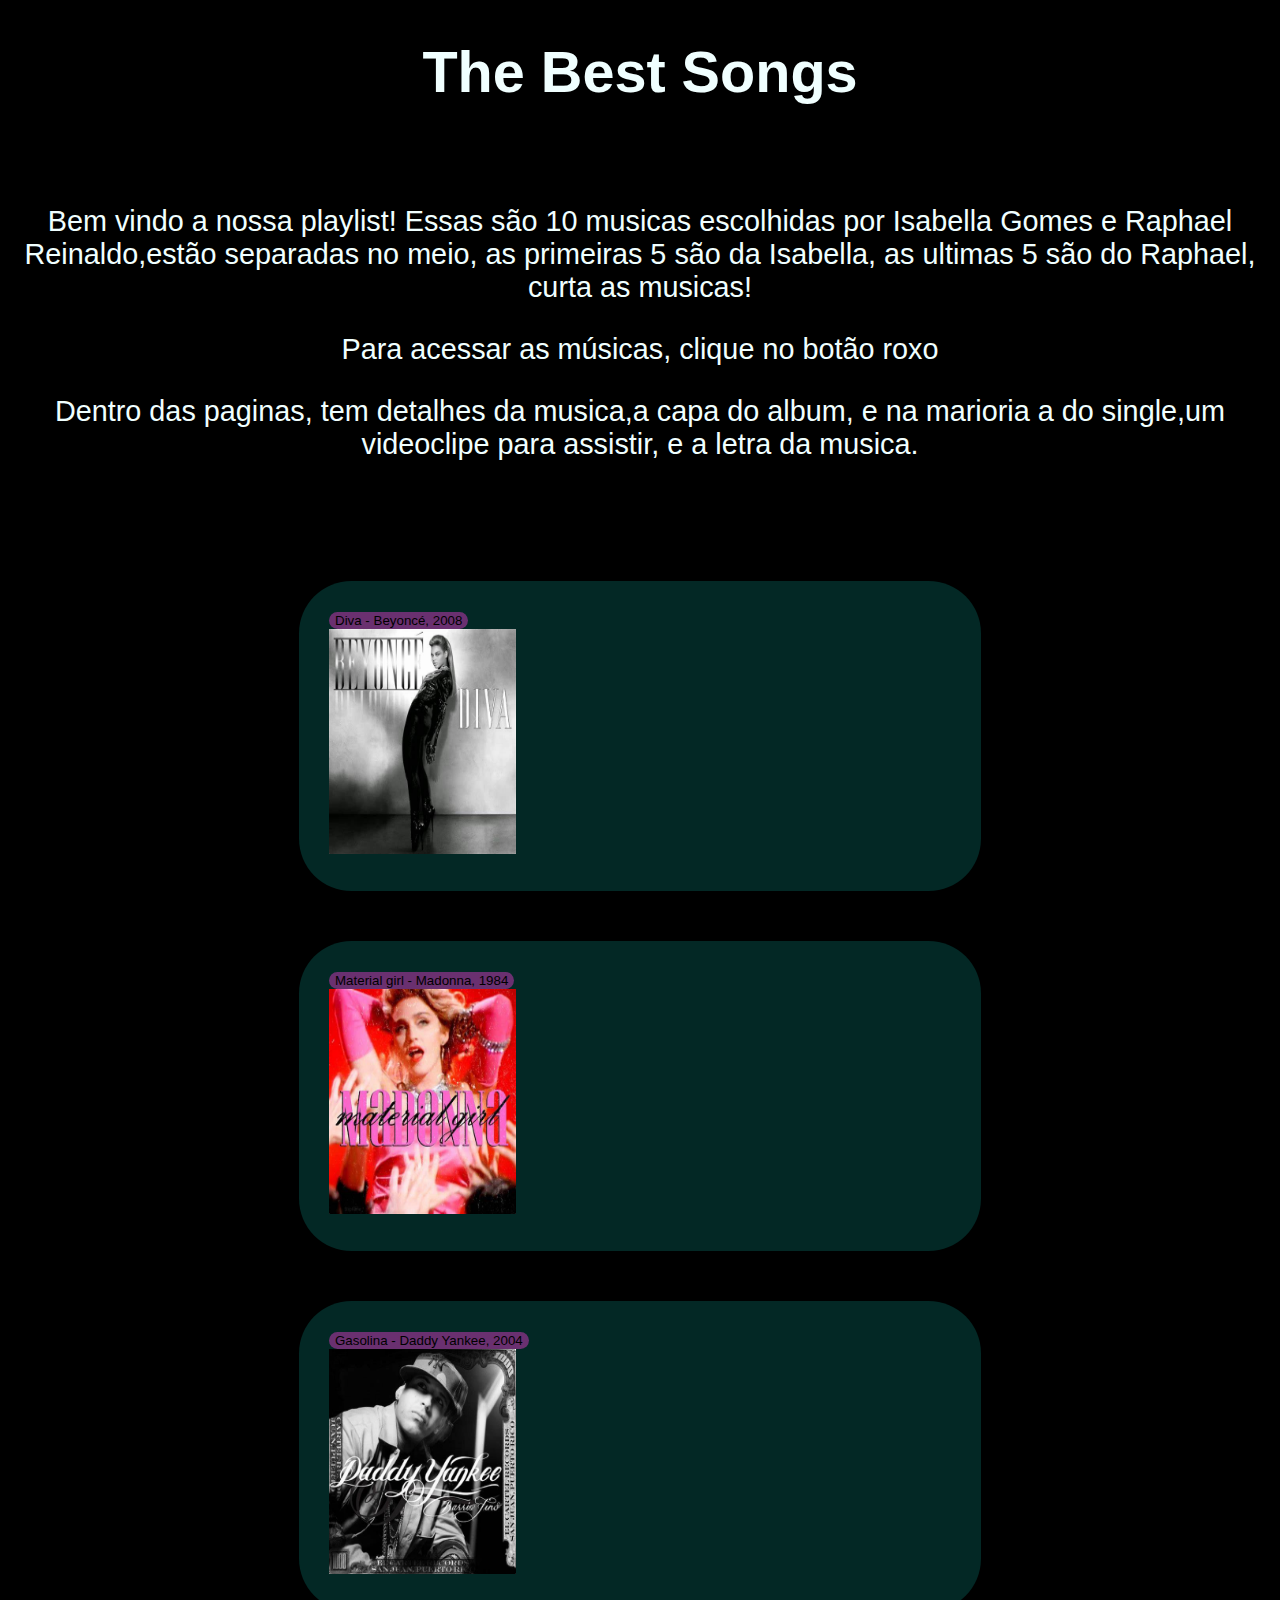
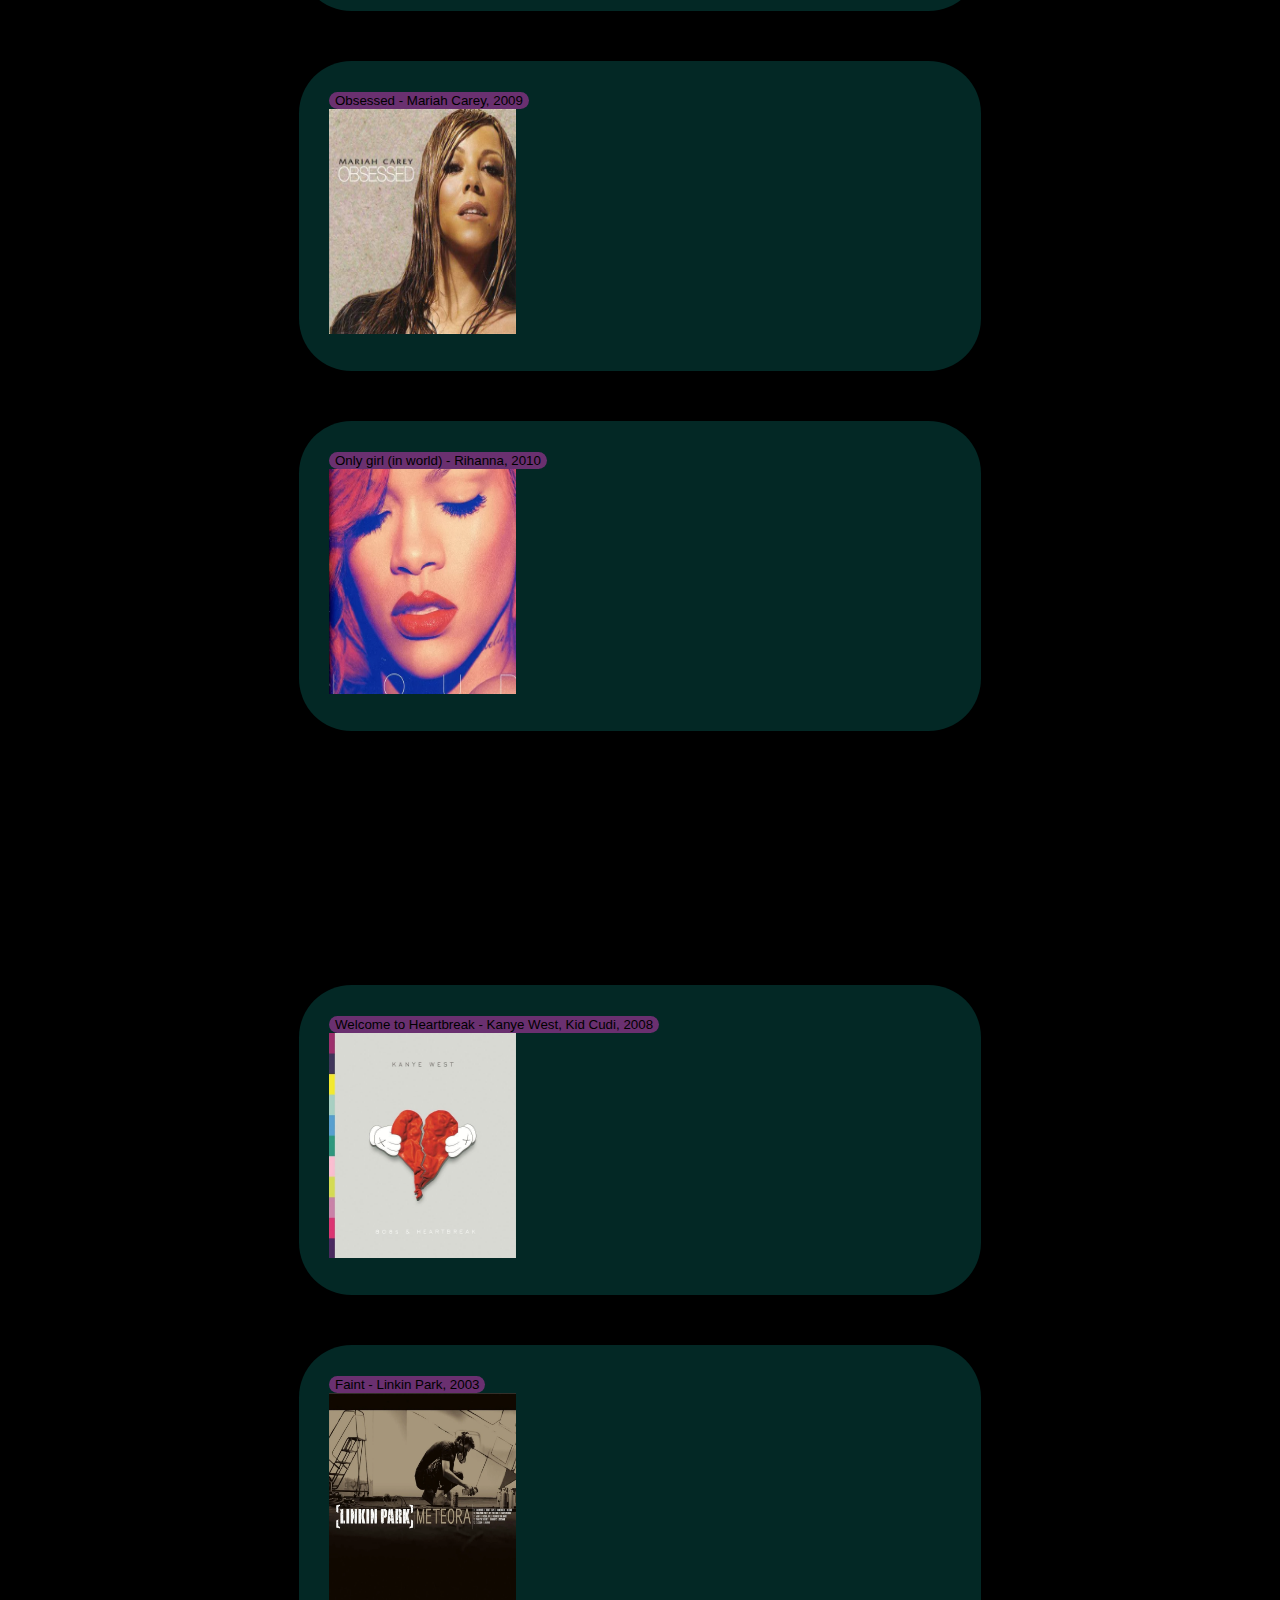
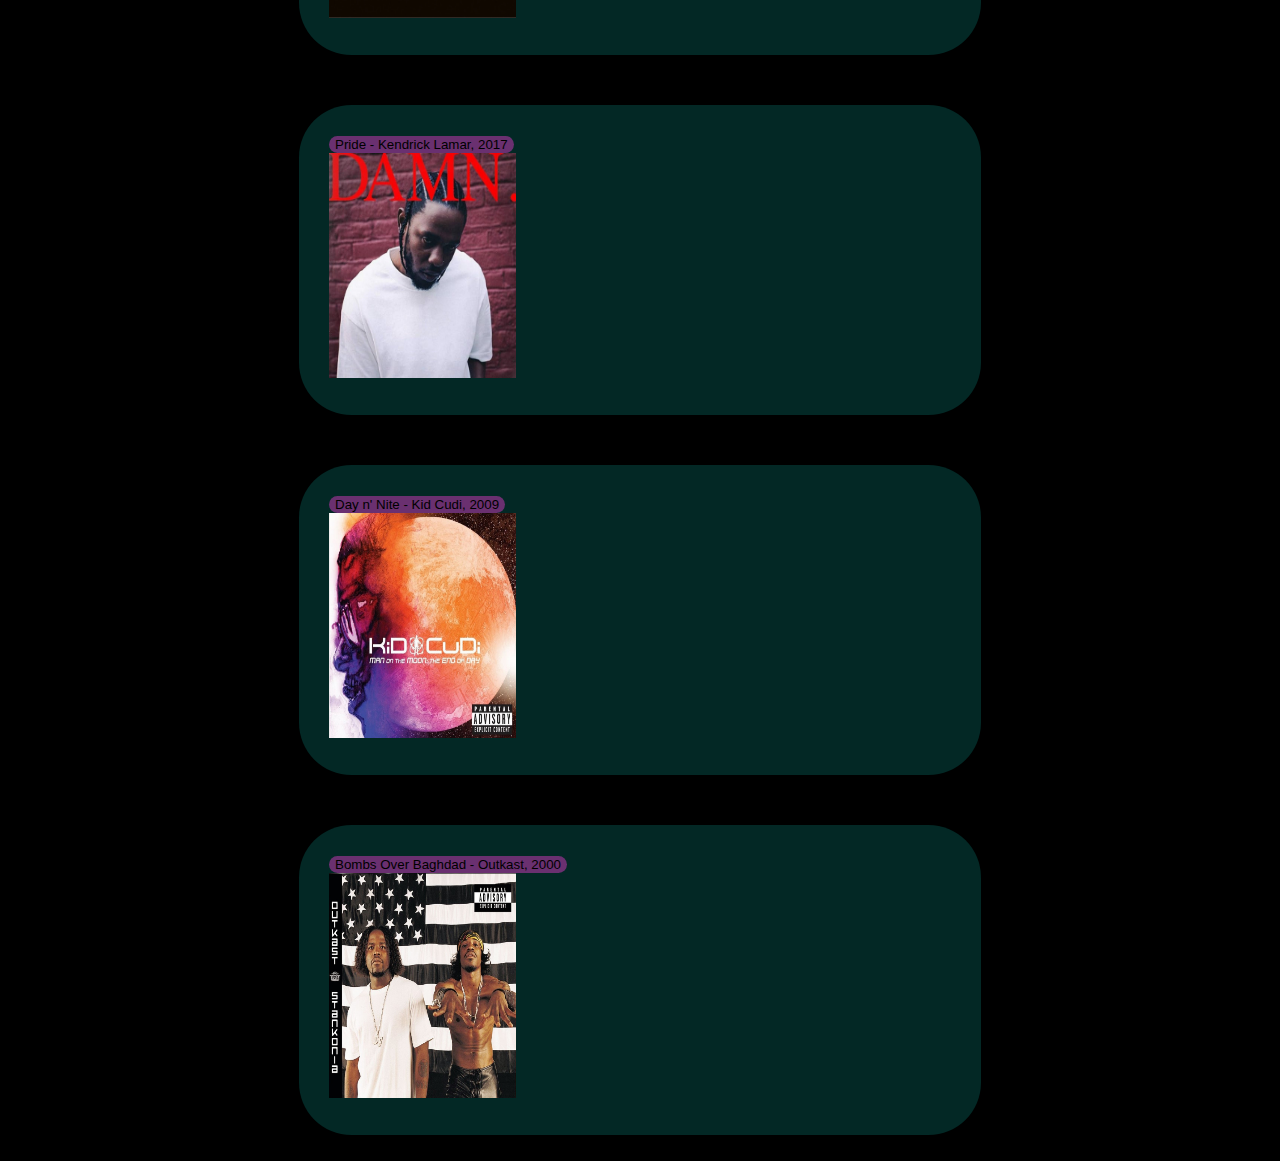
<file: index.html>
<!DOCTYPE html>
<html lang="en">
<head>
    <meta charset="UTF-8">
    <meta http-equiv="X-UA-Compatible" content="IE=edge">
    <meta name="viewport" content="width=device-width, initial-scale=1.0">
    <link rel="stylesheet" href="style.css">
    <title>the best playlist</title>
</head>
<body>
    <div>
        <h1>The Best Songs</h1>
        <br>
        <p>Bem vindo a nossa playlist! Essas são 10 musicas escolhidas por Isabella Gomes e Raphael Reinaldo,estão separadas no meio, as primeiras 5 são da Isabella, as ultimas 5 são do Raphael, curta as musicas! </p>
        <p>Para acessar as músicas, clique no botão roxo</p>
        <p>Dentro das paginas, tem detalhes da musica,a capa do album, e na marioria a do single,um videoclipe para assistir, e a letra da musica.</p>
    </div>
    <ul>

        <li>
            <button>
                <a href="./songs/diva.html">Diva - Beyoncé, 2008</a>
            </button>
            <br>
            <img src="./songs/img/diva.jpg" alt="capa album" width="30%" height="90%">
        </li>
        <li>
            <button>
                <a href="./songs/materialgirl.html">Material girl - Madonna, 1984</a>
            </button>
            <br>
            <img src="./songs/img/materialgirl.jpg" alt="capa album" width="30%" height="90%">
        </li>
        <li>
            <button>
                <a href="./songs/gasolina.html">Gasolina - Daddy Yankee, 2004</a>
            </button>
            <br>
            <img src="./songs/img/gasolina.jpg" alt="capa album" width="30%" height="90%">
 
        </li>
        <li>
            <button>
                <a href="./songs/obsessed.html">Obsessed - Mariah Carey, 2009</a>
            </button>
            <br>
            <img src="./songs/img/obsessed.jpg" alt="capa album" width="30%" height="90%">
        </li>
        <li>
            <button>
                <a href="./songs/onlygirlinworld.html">Only girl (in world) - Rihanna, 2010</a>
            </button>
            <br>
            <img src="./songs/img/rihanna-loud.webp" alt="capa album" width="30%" height="90%">

        </li>
    </ul>
<br>
<br>
<br>
<br>
<br>
<br>
    <ul>
        <li>
            <button>
                <a href="./songs/welcome_to_heartbreak.html">Welcome to Heartbreak - Kanye West, Kid Cudi, 2008 </a>
            </button>
            <br>
            <img src="./songs/img/808s and heartbreak.jpg" alt="capa album" width="30%" height="90%">
        </li>
        <li>
            <button> 
                <a href="./songs/faint.html"> Faint - Linkin Park, 2003</a> 
            </button>
            <br>
            <img src="./songs/img/linkin-park-meteora-20th-anniversary-4lp.png" alt="capa album" width="30%" height="90%">
        </li>
        <li>
            <button>  
                <a href="./songs/pride.html"> Pride - Kendrick Lamar, 2017</a> 
            </button>
            <br>
            <img src="./songs/img/Damn.jpg" alt="capa album" width="30%" height="90%">
        </li>
        <li>
            <button>  
                <a href="./songs/day_n_nite.html"> Day n' Nite - Kid Cudi, 2009 </a> 
            </button>
            <br>
            <img src="./songs/img/man_on_the_moon.jpeg" alt="capa album" width="30%" height="90%">
        </li>
        <li> 
            <button> 
                <a href="./songs/BOB.html"> Bombs Over Baghdad - Outkast, 2000 </a>
             </button>
             <br>
            <img src="./songs/img/Stankonia.jpg" alt="capa album" width="30%" height="90%">
        </li>
     
    </ul>
    
</body>
</html>
</file>
<file: style.css>
body{
    background-color: black;
}
ul{
    margin-top: 110px ;
    z-index: 1;
    display:flex;
    justify-content: center;
    align-items: center;
    flex-wrap: wrap;
    padding: 10px;
    background-color: rgb(0, 0, 0);
    gap: 50px;

}


li{
    background-color: rgba(6, 69, 64, 0.581);
    height: 250px;
    width: 50%;
    padding: 30px;
    flex-direction: column;
    border-radius: 5cap;
    
}
div{
    text-align: center;
    font-size: 180%;
    color: azure;
    h1 {
        font-family: 'Lucida Sans', 'Lucida Sans Regular', 'Lucida Grande', 'Lucida Sans Unicode', Geneva, Verdana, sans-serif;
    }
    p{
        font-family: 'Lucida Sans', 'Lucida Sans Regular', 'Lucida Grande', 'Lucida Sans Unicode', Geneva, Verdana, sans-serif;
    }
}
a {
    color: rgb(0, 0, 0);
    text-decoration: none;
    
}
button{
    background-color: rgb(106, 48, 112);
    border: 0cap;
    border-radius: 10cap;
  
}
</file>
